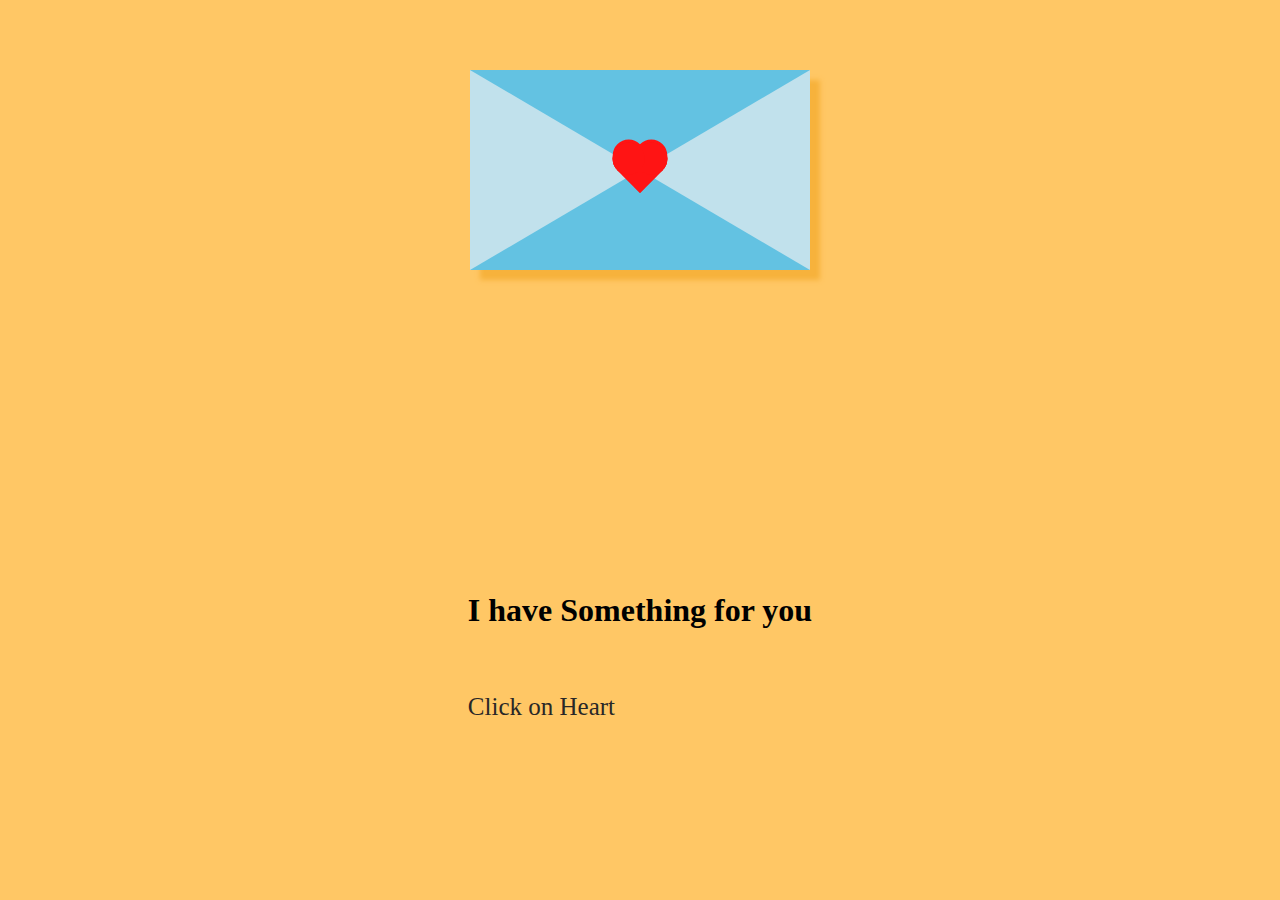
<file: index.html>
<!DOCTYPE html>
<html lang="en">
  <head>
    <meta charset="UTF-8" />
    <meta name="viewport" content="width=device-width, initial-scale=1.0" />
    <title>Document</title>
    <link rel="stylesheet" href="main.css" />
  </head>
  <body>
    <div id="card">
      <a href="princess.html"><div class="heart"></div></a>
      <a href="princess.html"> <div class="heart1"></div></a>
      <a href="princess.html"> <div class="heart2"></div></a>
      <a href="princess.html"> <div class="heart3"></div></a>
      <a href="princess.html"> <div class="heart4"></div></a>
    </div>

    <div class="text">
      <h1>I have Something for you</h1>
      <br />
      <p>Click on Heart</p>
    </div>
  </body>
</html>
</file>
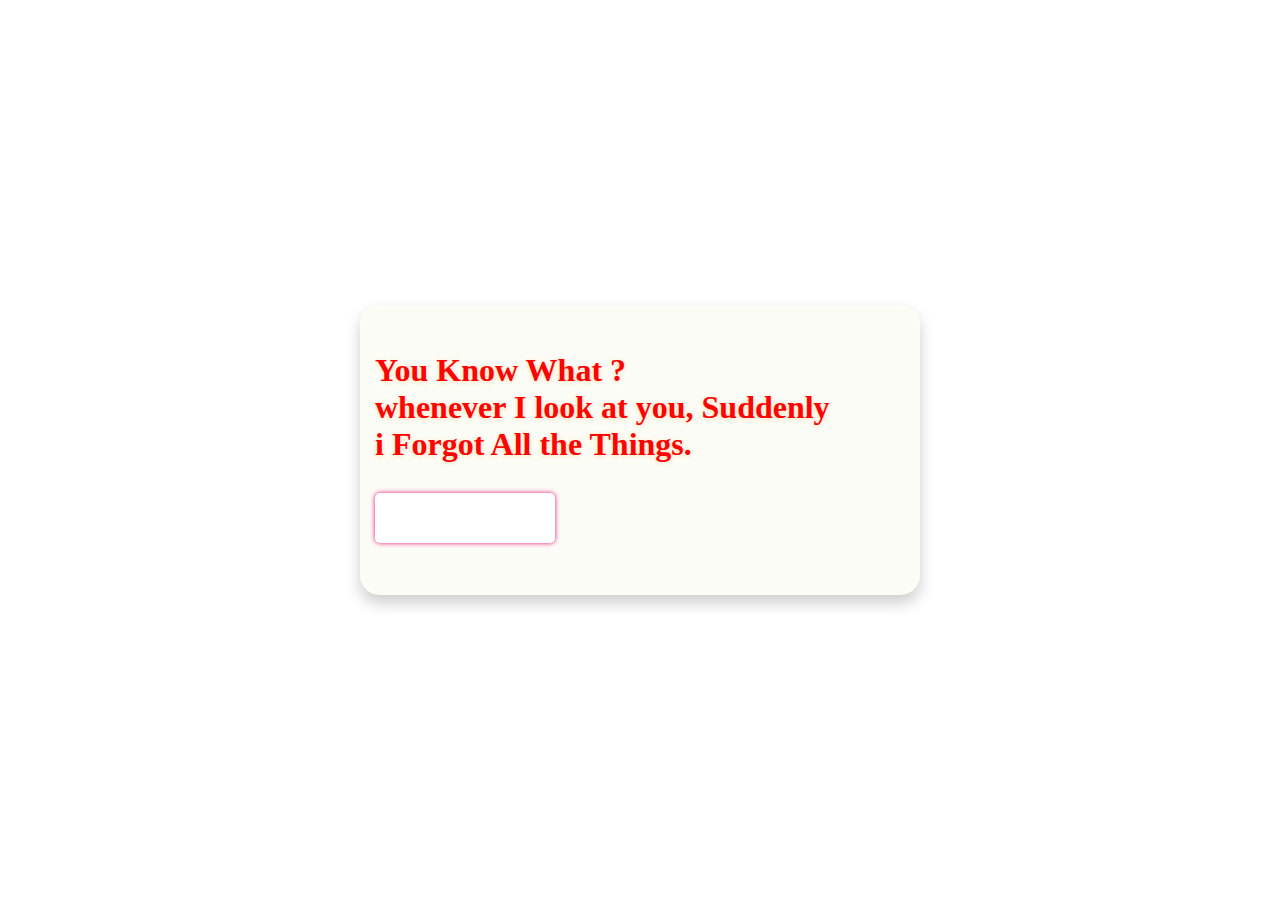
<file: princess.html>
<!DOCTYPE html>
<html lang="en">
  <head>
    <meta charset="UTF-8" />
    <meta name="viewport" content="width=device-width, initial-scale=1.0" />
    <title>untoldcoding</title>
    <link rel="stylesheet" href="style.css" />
  </head>
  <body>
    <div class="container">
      <p>
        You Know What ? <br />
        whenever I look at you, Suddenly<br />
        i Forgot All the Things.
        <br />
        <span class="spoiler-text">
          <a href="letter.html">Click Here</a>
        </span>
        <span class="panel" tabindex="0"></span>
      </p>
    </div>
  </body>
</html>
</file>
<file: main.css>
body {
    margin: 70px; 
    padding: 0; 
    
    display: flex;
    justify-content: center;
    align-items: center;
    background-color: #ffc765;
  }
  
  #card {
    width: 0; 
    height: 0; 
    border-top: 100px solid #63c2e2;
    border-right: 170px solid #c1e1ec;
    border-bottom: 100px solid #63c2e2;
    border-left: 170px solid #c1e1ec;
    box-shadow: 10px 10px 5px #f7b23c;
  }
  
  .heart {
    width: 32px; 
    height: 32px; 
    background-color: #ff1414;
    transform: translate(-50%, -50%) rotate(45deg);
    animation: heartbeat 1.4s infinite; 
  }
  
  .heart:before {
    content: ""; 
    position: absolute; 
    top: 0; 
    bottom: 0; 
    width: 100%; 
    height: 100%; 
    background-color: #ff1414; 
    transform: translateY(-50%);
    border-radius: 50%;
  }
  
  .heart:after {
    content: ""; 
    position: absolute; 
    top: 0; 
    bottom: 0; 
    width: 100%; 
    height: 100%; 
    background-color: #ff1414; 
    transform: translateX(-50%);
    border-radius: 50%; 
  }
  
  @keyframes heartbeat {
    0% { transform: translate(-50%, -50%) rotate(45deg) scale(1); }
    25% { transform: translate(-50%, -50%) rotate(45deg) scale(1); }
    30% { transform: translate(-50%, -50%) rotate(45deg) scale(1.4); }
    50% { transform: translate(-50%, -50%) rotate(45deg) scale(1.2); }
    70% { transform: translate(-50%, -50%) rotate(45deg) scale(1.4); }
    100% { transform: translate(-50%, -50%) rotate(45deg) scale(1); }
  }
  
  .heart1 {
    width: 32px; 
    height: 32px; 
    background-color: #ff1414;
    transform: translate(-50%, -160%) rotate(45deg); 
  }
  
  .heart1:before {
    content: ""; 
    position: absolute; 
    top: 0; 
    bottom: 0; 
    width: 100%; 
    height: 100%; 
    background-color: #ff1414; 
    transform: translateY(-50%);
    border-radius: 50%;
  }
  
  .heart1:after {
    content: ""; 
    position: absolute; 
    top: 0; 
    bottom: 0; 
    width: 100%; 
    height: 100%; 
    background-color: #ff1414; 
    transform: translateX(-50%);
    border-radius: 50%; 
  }
  
  
  .heart1 {
    animation: heart1 2.5s ease-out 1s infinite; }
  
  @keyframes heart1 {
    0% {transform: translateY(-200%) translateX(0) scale(0.25) rotate(45deg); opacity: 1;}
   
  100% {transform: translateY(-400%) translateX(0) scale(1) rotate(50deg); opacity: 0;}
  }
  
  .heart2 {
    width: 32px; 
    height: 32px; 
    background-color: #ff1414;
    transform: translate(-50%, -250%) rotate(45deg); 
  }
  
  .heart2:before {
    content: ""; 
    position: absolute; 
    top: 0; 
    bottom: 0; 
    width: 100%; 
    height: 100%; 
    background-color: #ff1414; 
    transform: translateY(-50%);
    border-radius: 50%;
  }
  
  .heart2:after {
    content: ""; 
    position: absolute; 
    top: 0; 
    bottom: 0; 
    width: 100%; 
    height: 100%; 
    background-color: #ff1414; 
    transform: translateX(-50%);
    border-radius: 50%; 
  }
  
  .heart2 {
    animation: heart2 4s ease-out 1s infinite; }
  
  @keyframes heart2 {
    0% {transform: translateY(-300%) translateX(-100%) scale(0.25) rotate(-20deg); opacity: 0.2;}
   
  100% {transform: translateY(-500%) translateX(-10%) scale(1) rotate(45deg); opacity: 0;}
  }
  
  .heart3 {
    width: 32px; 
    height: 32px; 
    background-color: #ff1414;
    transform: translate(-50%, -350%) rotate(45deg); 
  }
  
  .heart3:before {
    content: ""; 
    position: absolute; 
    top: 0; 
    bottom: 0; 
    width: 100%; 
    height: 100%; 
    background-color: #ff1414; 
    transform: translateY(-50%);
    border-radius: 50%;
  }
  
  .heart3:after {
    content: ""; 
    position: absolute; 
    top: 0; 
    bottom: 0; 
    width: 100%; 
    height: 100%; 
    background-color: #ff1414; 
    transform: translateX(-50%);
    border-radius: 50%; 
  }
  
  .heart3 {
    animation: heart3 2s ease-out 1s infinite; }
  
  @keyframes heart3 {
    0% {transform: translateY(-430%) translateX(-100%) scale(0.25) rotate(20deg); opacity: 0.2;}
   
  100% {transform: translateY(-650%) translateX(-10%) scale(1) rotate(60deg); opacity: 0;}
  }
  
  .heart4 {
    width: 32px; 
    height: 32px; 
    background-color: #ff1414;
    transform: translate(-50%, -450%) rotate(45deg); 
  }
  
  .heart4:before {
    content: ""; 
    position: absolute; 
    top: 0; 
    bottom: 0; 
    width: 100%; 
    height: 100%; 
    background-color: #ff1414; 
    transform: translateY(-50%);
    border-radius: 50%;
  }
  
  .heart4:after {
    content: ""; 
    position: absolute; 
    top: 0; 
    bottom: 0; 
    width: 100%; 
    height: 100%; 
    background-color: #ff1414; 
    transform: translateX(-50%);
    border-radius: 50%; 
  }
  
  
  .heart4 {
    animation: heart4 2.3s ease-out 1s infinite; }
  
  @keyframes heart4 {
    0% {transform: translateY(-450%) translateX(-100%) scale(0.25) rotate(45deg); opacity: 0.2;}
   
  100% {transform: translateY(-750%) translateX(-10%) scale(1) rotate(80deg); opacity: 0;}
  }



  .text{
    position: absolute;
    bottom: 16%;
    margin: 10px;

    
  }
  p{
    font-size: 25px;
    color: #292727;
  }
</file>
<file: style.css>
@import "https://fonts.googleapis.com/css?family=Lily+Script+One";

body {
  margin: 0 auto;
  height: 100vh;
  display: flex;
  align-items: center;
  justify-content: center;
  background: url(https://i.postimg.cc/L6BCDwj4/night-snowy-mountain-scenery-digital-art-4k-wallpaper-uhdpaper-com-934-0-i.jpg);
  background-repeat: no-repeat;
  background-size: cover;
}

.container {
  box-sizing: border-box;
  width: 560px;
  height: 290px;
  border-radius: 20px;
  background-color: #f5f5dc43;
  padding: 15px;
  text-align: left;
  perspective: 400px;
  box-shadow: 0 8px 16px 0 rgba(0, 0, 0, 0.2);
}

p {
  position: absolute;
  font-family: cursive;
  white-space: nowrap;
  font-size: 2em;
  color: #ff0202;
  text-shadow: 0px 1px 5px #f5deb3;
  font-weight: 700;
}

.panel {
  position: absolute;
  width: 180px;
  height: 50px;
  background: white;
  transition: transform 1s;
  transform-origin: 0% 50%;
  cursor: help;
  border-radius: 5px;
  margin-top: 30px;
  box-shadow: 0 0 5px rgb(228, 16, 122);
}

.spoiler-text {
  position: absolute;
  -moz-user-select: none;
  -webkit-user-select: none;
  -ms-user-select: none;
  user-select: none;
  color: red;
  padding-top: 30px;
}

.panel:active,
.panel:focus {
  transform: rotateY(-90deg);
}
</file>
